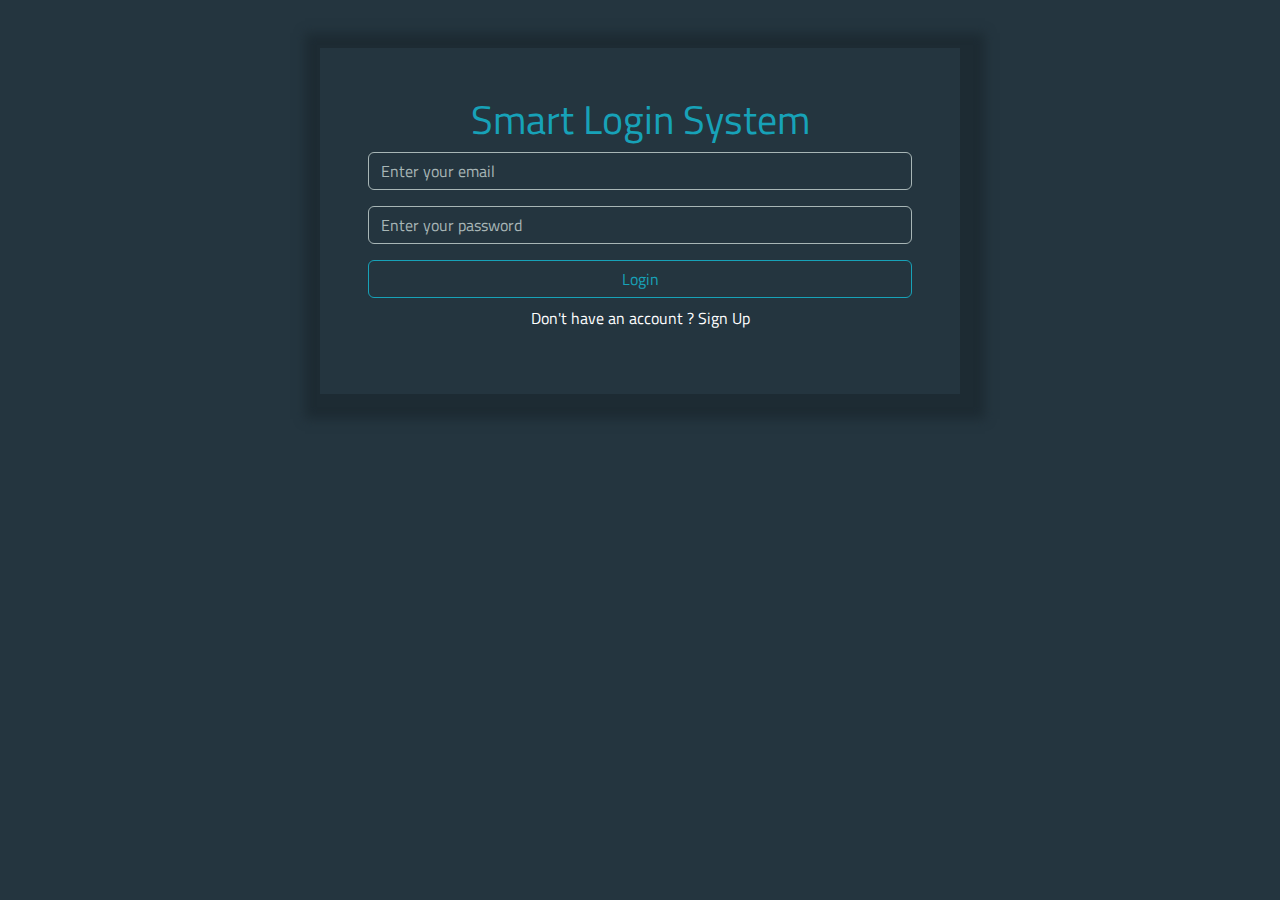
<file: index.html>
<!DOCTYPE html>
<html lang="en">
  <head>
    <meta charset="UTF-8" />
    <meta name="viewport" content="width=device-width, initial-scale=1.0" />
    <link
      rel="shortcut icon"
      href="./assets/images/icon.png"
      type="image/x-icon"
    />
    <!-- google fonts -->
    <link rel="preconnect" href="https://fonts.googleapis.com" />
    <link rel="preconnect" href="https://fonts.gstatic.com" crossorigin />
    <link
      href="https://fonts.googleapis.com/css2?family=Titillium+Web:ital,wght@0,200;0,300;0,400;0,600;0,700;0,900;1,200;1,300;1,400;1,600;1,700&display=swap"
      rel="stylesheet"
    />
    <!-- ***** -->
    <title>Assignment 11 | Login</title>
    <link rel="stylesheet" href="./assets/css/bootstrap.css" />
    <link rel="stylesheet" href="./assets/css/main.css" />
  </head>
  <body>
    <main>
      <section id="login-system">
        <div class="container d-flex flex-column justify-content-center align-items-center boxshadow mt-5 p-5 w-50">
          <h1>Smart Login System</h1>
          <div class="login-user w-100 text-center" id="loginme">
            <form action="" class="d-flex flex-column gap-3" id="login-form">
              <input
                id="useremail"
                type="email"
                name="uemail"
                placeholder="Enter your email"
                class="form-control style-input-field text-white"
              />
              <input
                type="password"
                id="userpassword"
                name="upassword"
                placeholder="Enter your password"
                class="form-control style-input-field text-white"
              />
              <p class="text-danger d-none requiredInputs">All inputs is required</p>
              <p class="text-danger d-none incorrectInputs">incorrect email or password</p>
              <button type="submit" class="btn btn-blue login">Login</button>
            </form>
            <p class="text-white mt-2">
              Don't have an account ? <a href="" target="_self" class="signup-link">Sign Up</a>
            </p>
          </div>
          <div class="signup-user w-100 text-center d-none" id="signmeup">
            <form action="" class="d-flex flex-column gap-3" id="signup-form">
                <input
                id="uname"
                  type="text"
                  name="uname"
                  placeholder="Enter your name"
                  class="form-control style-input-field text-white"
                />
                <input
                id="uemail"
                  type="email"
                  name="uemail"
                  placeholder="Enter your email"
                  class="form-control style-input-field text-white"
                />
                <input
                id="upassword"
                  type="password"
                  name="upassword"
                  placeholder="Enter your password"
                  class="form-control style-input-field text-white"
                />
                <p class="text-danger d-none required">All inputs is required</p>
                <p class="text-success d-none success">Success</p>
                <p class="text-danger d-none invalid">Invalid data</p>
                <p class="text-danger d-none exists">Email already exists</p>
                <button type="submit" class="btn btn-blue signup">Sign Up</button>
              </form>
              <p class="text-white mt-2">
                You have an account ? <a href="" target="_self" class="login-link">Signin</a>
              </p>
          </div>
        </div>
      </section>
    </main>
    <script src="./assets/js/bootstrap.bundle.js"></script>
    <script src="./assets/js/main.js"></script>
  </body>
</html>
</file>
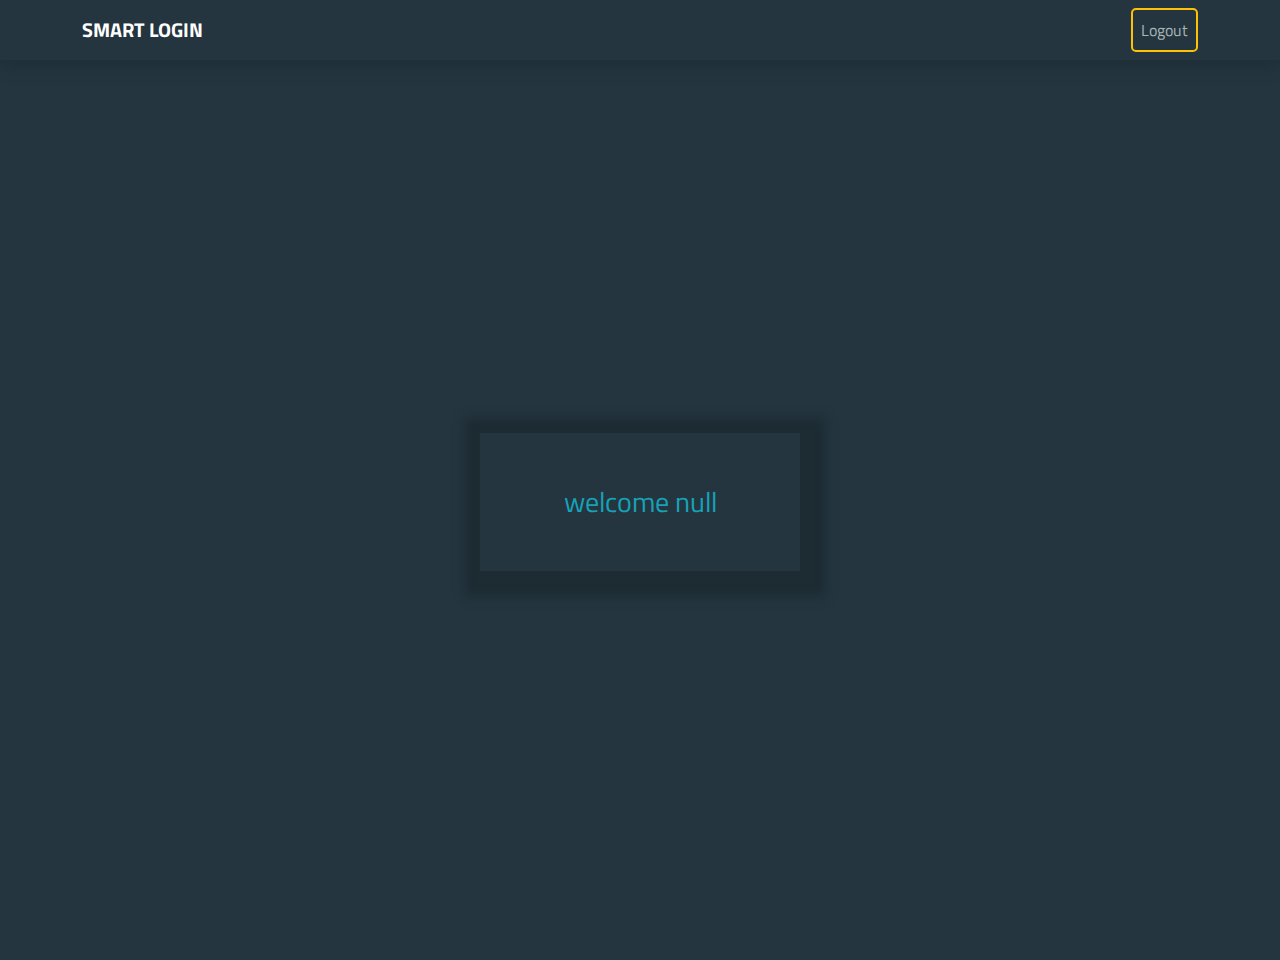
<file: pages/welcome.html>
<!DOCTYPE html>
<html lang="en">
  <head>
    <meta charset="UTF-8" />
    <meta name="viewport" content="width=device-width, initial-scale=1.0" />
    <link
      rel="shortcut icon"
      href="../assets/images/icon.png"
      type="image/x-icon"
    />
    <!-- google fonts -->
    <link rel="preconnect" href="https://fonts.googleapis.com" />
    <link rel="preconnect" href="https://fonts.gstatic.com" crossorigin />
    <link
      href="https://fonts.googleapis.com/css2?family=Titillium+Web:ital,wght@0,200;0,300;0,400;0,600;0,700;0,900;1,200;1,300;1,400;1,600;1,700&display=swap"
      rel="stylesheet"
    />
    <!-- fontawesome -->
    <link
      rel="stylesheet"
      href="https://cdnjs.cloudflare.com/ajax/libs/font-awesome/6.7.2/css/all.min.css"
      integrity="sha512-Evv84Mr4kqVGRNSgIGL/F/aIDqQb7xQ2vcrdIwxfjThSH8CSR7PBEakCr51Ck+w+/U6swU2Im1vVX0SVk9ABhg=="
      crossorigin="anonymous"
      referrerpolicy="no-referrer"
    />
    <!-- ***** -->
    <title>Login</title>
    <link rel="stylesheet" href="../assets/css/bootstrap.css" />
    <link rel="stylesheet" href="../assets/css/welcome.css" />
  </head>
  <body>
    <main>
      <!-- navbar -->
      <nav class="navbar navbar-expand-lg bottomshadow">
        <div class="container">
          <a class="navbar-brand text-white fw-bold" href="#">SMART LOGIN</a>
          <button
            class="navbar-toggler"
            type="button"
            data-bs-toggle="collapse"
            data-bs-target="#navbarSupportedContent"
            aria-controls="navbarSupportedContent"
            aria-expanded="false"
            aria-label="Toggle navigation"
          >
            <span class="icon-style"><i class="fa-solid fa-bars"></i></span>
          </button>
          <div class="collapse navbar-collapse" id="navbarSupportedContent">
            <ul class="navbar-nav ms-auto mb-2 mb-lg-0">
              <li class="nav-item border-style item-style">
                <a
                  class="nav-link font-style link-style text-center logout"
                  aria-current="page"
                  href="#"
                  >Logout</a
                >
              </li>
            </ul>
          </div>
        </div>
      </nav>
      <!-- welcome msg -->
       <div id="welcome-msg" class="d-flex justify-content-center align-items-center min-vh-100">
       </div>
    </main>
    <script src="../assets/js/bootstrap.bundle.js"></script>
    <script src="../assets/js/welcome.js"></script>
  </body>
</html>
</file>
<file: assets/css/main.css>
@import url('./global.css');
a:hover{
  text-decoration: underline;
}
h1 {
  color: var(--blueFontColor);
  font-weight: 500;
  font-size: 2.5rem;
}
.btn-blue{
  color: var(--blueFontColor);
  background-color: transparent;
  border-color: var(--blueFontColor);
}
.btn-blue:hover{
  background-color: var(--blueFontColor);
  color: var(--whiteFontColor);
}

.style-input-field{
  background-color: transparent;
  border-color: var(--grayColor);
}
.style-input-field::placeholder{
  color: var(--grayColor);
}
.style-input-field:focus{
  background-color: transparent;
  caret-color: var(--whiteFontColor);
  box-shadow: none;
}
</file>
<file: assets/css/welcome.css>
@import url('./global.css');
.font-style{
    color: var(--grayColor);
}
.border-style{
    border: 2px solid var(--yellowColor);
    border-radius: .3125rem;
}
.item-style:hover{
    background-color: var(--yellowColor);
}
.link-style:hover{
    color: var(--whiteFontColor);

}
.bottomshadow{
    box-shadow: 0px 2px 20px var(--boxshadowColor);

}
.icon-style{
    color: var(--grayColor);
}
.blue-para{
    color: var(--blueFontColor);
}
</file>
